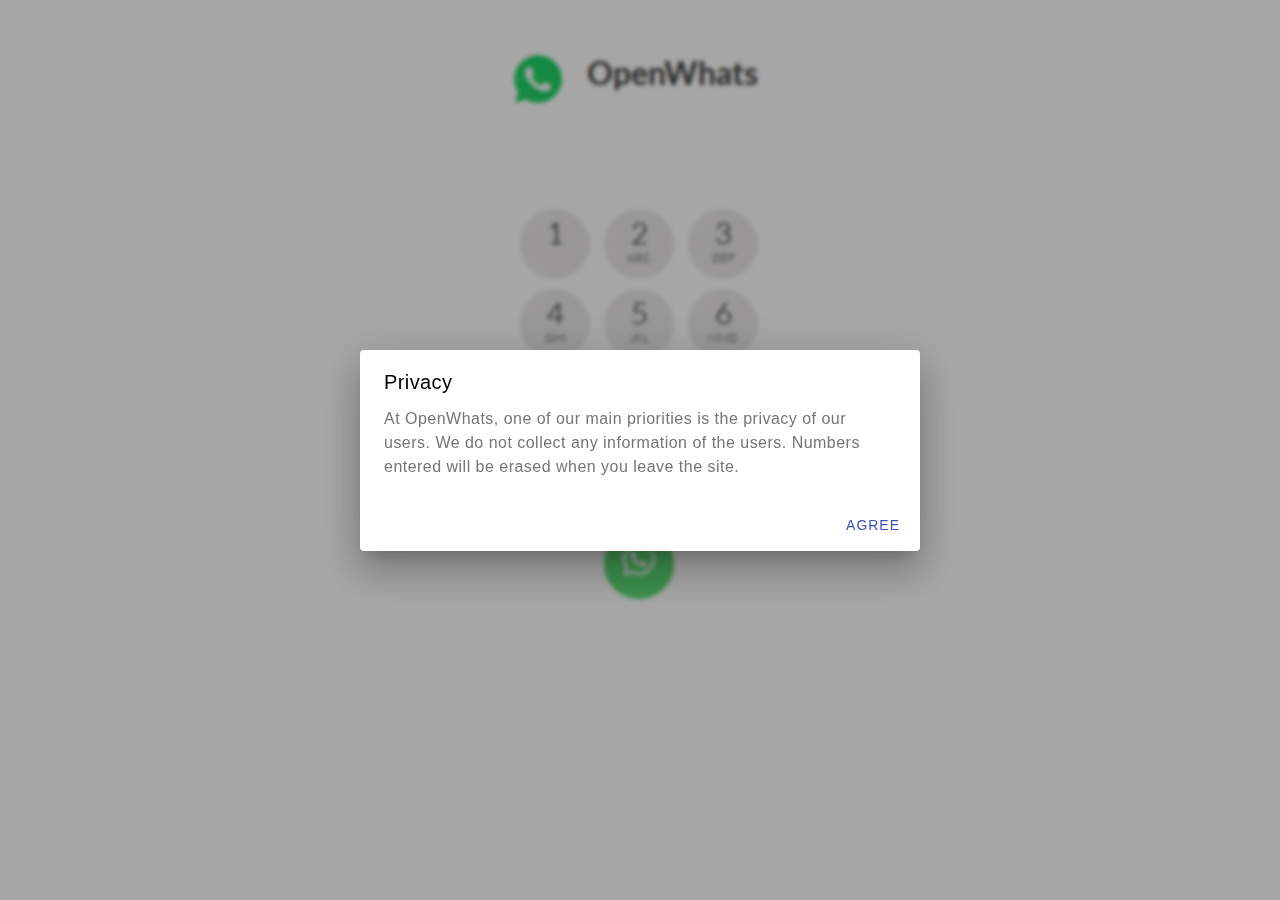
<file: index.html>
<!DOCTYPE html>
<html lang="en" >
<meta name="viewport" content= "width=device-width, user-scalable=no">
<head>
  <meta charset="UTF-8">
  <title>OpenWhats</title>
  <meta name="google-site-verification" content="ralASVqPyb-aTD-XRxEPe8p3ShU8w3TUyL_q7AxKzAc" />
  <link rel="apple-touch-icon" sizes="180x180" href="./assets/favicon/apple-touch-icon.png">
  <link rel="icon" type="image/png" sizes="32x32" href="./assets/favicon/favicon-32x32.png">
  <link rel="icon" type="image/png" sizes="16x16" href="./assets/favicon/favicon-16x16.png">
  <link rel="manifest" href="./assets/favicon/site.webmanifest">
  <meta property="og:title" content="OpenWhats - Start Chat Without Saving Number" />
  <meta name="description" content="OpenWhats is a tool to open WhatsApp chat with out saving the contact. With Dailpad like Interface makes it much easier to start the chat." />
  <meta property="og:description" content="OpenWhats is a tool to open WhatsApp chat with out saving the contact. With Dailpad like Interface makes it much easier to start the chat.">
  <link rel="canonical" href="https://openwhats.github.io/" />
  <meta property="og:url" content="https://openwhats.github.io/" />
  <meta property="og:site_name" content="OpenWhats" />
  <meta property="og:type" content="article" />
  <meta property="article:published_time" content="2020-06-08T00:00:00+00:00" />
  <meta name="keywords" content="how to send whatsapp message without saving number in iphone, how to send whatsapp message without adding contact in pc, how to send whatsapp message without adding contact in android, how to send whatsapp message to someone not in contacts, how to send whatsapp message to unsaved number"/>
  <link href="duDialog.css" rel="stylesheet">
  <script type="application/ld+json">
  {"@context": "http://schema.org",
  "@type": "BlogPosting",
  "headline": "OpenWhats",
  "datePublished": "2016-11-01T00:00:00+00:00",
  "description": "OpenWhats is a tool to open WhatsApp chat with out saving the contact",
  "publisher": {"@type": "Organization",
  "logo": {"@type": "ImageObject",
  "url": "https://openwhats.github.io/wa.png"}},
  "url": "https://openwhats.github.io/"}</script>
  <link rel="stylesheet" href="./style.css">

</head>
<body id=>
<link href='https://fonts.googleapis.com/css?family=Lato:100,300' rel='stylesheet' type='text/css'>
<script src="./assets/js/jquery.js"></script>    
<div id="wrapper"> 
<div>
  <img src="./assets/images/header.png" height="50px" width="50px" style="margin-top: 22px;margin-bottom: 22px;">
  <h1 class="header" >OpenWhats</h1>
<select class="box" style ="display: none;" name="drop_down" id="cont" onchange="change(this)">
    <option value="None" selected="Selected">Select type</option>
</select>
<input class="inpc" id="num1" type="text" onkeypress="return blockSpecialChar(event)"/>
<input class="inp" onKeyDown="if(event.keyCode == 13){chat()}" onkeypress="return blockSpecialChar(event)" id="num" type="text" />
    <div class="key" rel="1">1</div>
    <div class="key" rel="2">2<span>abc</span></div>
    <div class="key" rel="3">3<span>def</span></div>
    <div class="clear"></div>
    <div class="key" rel="4">4<span>ghi</span></div>
    <div class="key" rel="5">5<span>jkl</span></div>
    <div class="key" rel="6">6<span>mno</span></div>
    <div class="clear"></div>
    <div class="key" rel="7">7<span>pqrs</span></div>
    <div class="key" rel="8">8<span>tuv</span></div>
    <div class="key" rel="9">9<span>wxyz</span></div>
    <div class="clear"></div>
    <div class="key special" style="font-size: 60px;" rel=''>*</div>
    <div class="key" rel="0">0<span>+</span></div>
    <div class="key special" rel=''>#</div>
    <div class="clear"></div>
    <div class="key nb" rel=''></div>
    <div class="chat" onclick="chat()"><img src="./assets/images/wa.png" width="40px" height="40px"/></div>
    <div class="del" id="del" hidden="hidden"></div>
    <div class="clear"></div>
</div>
</div>
  <!-- Global site tag (gtag.js) - Google Analytics -->
<script async src="https://www.googletagmanager.com/gtag/js?id=UA-169333212-1"></script>
<script>
  window.dataLayer = window.dataLayer || [];
  function gtag(){dataLayer.push(arguments);}
  gtag('js', new Date());

  gtag('config', 'UA-169333212-1');
</script>
<div id="tcpopup"></div>
<script  src="./assets/js/script.js"></script>
</body>
</html>
</file>
<file: duDialog.css>
.du-dialog {
	font-family: Roboto, sans-serif;
	position: fixed;
	top: 0;
	left: 0;
	width: 100%;
	height: 100%;
	display: -webkit-box;
	display: -ms-flexbox;
	display: flex;
	justify-content: center;
	align-items: center;
	visibility: hidden;
	opacity: 0;
	-moz-user-select: none;
	-ms-user-select: none;
	user-select: none;
	background-color: transparent;
    -moz-transition: background-color .2s linear, opacity .2s ease;
    transition: background-color .2s linear, opacity .2s ease;
    will-change: background-color, visibility, opacity;
    overflow: hidden;
	z-index: 999999;
}

	.du-dialog.dlg--open {
		background-color: rgba(0,0,0,0.35);
		visibility: visible;
		opacity: 1;
	}

	.du-dialog.dlg--closing {
		opacity: 0;
		background-color: transparent;
	}

	.du-dialog.dlg--pulse {
		-webkit-animation: dlgPulse 200ms;
		animation: dlgPulse 200ms;
	}

	.du-dialog .dlg-wrapper {
	    min-width: 280px;
	    max-width: 90%;
	    max-height: 90%;
	    display: -webkit-box;
		display: -ms-flexbox;
	    display: flex;
	    flex-direction: column;
	    justify-content: space-around;
	    background-color: #ffffff;
	    outline: none;
	    -moz-border-radius: 4px;
	    border-radius: 4px;
		-moz-transform: scale(.8);
		transform: scale(.8);
	    -moz-transition: -moz-transform .18s cubic-bezier(.4,0,.2,1);
	    transition: transform .18s cubic-bezier(.4,0,.2,1);
		-moz-box-shadow: 0 11px 15px -7px rgba(0,0,0,.2), 0 24px 38px 3px rgba(0,0,0,.14), 0 9px 46px 8px rgba(0,0,0,.12);
		box-shadow: 0 11px 15px -7px rgba(0,0,0,.2), 0 24px 38px 3px rgba(0,0,0,.14), 0 9px 46px 8px rgba(0,0,0,.12);
		overflow: hidden;
	}
		.du-dialog.dlg--open .dlg-wrapper {
		    -moz-transform: scale(1);
		    transform: scale(1);
		}

	.du-dialog .dlg-header {
		padding: 16px 24px 8px;
		font-size: 20px;
	    font-weight: 500;
	    letter-spacing: 0.02em;
	    line-height: 32px;
	}

		.du-dialog .dlg-header .dlg-search {
			display: block;
			font-family: inherit;
			font-size: 16px;
			font-weight: normal;
			line-height: 36px;
			height: 36px;
			margin-top: 8px;
			width: 100%;
			border: none;
			outline: none;
		}

	.du-dialog .dlg-content {
		padding: 0 24px 20px 24px;
		color: #757575;
		font-size: 16px;
		line-height: 24px;
		letter-spacing: 0.03em;
		border-top: 1px solid transparent;
		overflow-x: hidden;
		overflow-y: auto;
	}
		.du-dialog.dlg--no-title .dlg-content { margin-top: 20px; }
		.du-dialog .dlg-content.content--scrolled { border-top: 1px solid #e0e0e0; }

		.du-dialog .dlg-select-item {
			position: relative;
			margin: 0 -24px;
			padding: 0 24px;
			cursor: pointer;
			-moz-transition: background-color .2s linear;
			transition: background-color .2s linear;
		}
			.du-dialog .dlg-select-item:hover { background-color: #f5f5f5; }
			.du-dialog .dlg-select-item:active { background-color: #e0e0e0; }
			.du-dialog .dlg-select-item.item--nomatch { display: none; }

		.du-dialog .dlg-select-item .dlg-select-radio,
		.du-dialog .dlg-select-item .dlg-select-checkbox {
			position: absolute;
	        top: 12px;
	        height: 18px;
	        width: 18px;
	        opacity: 0;
		}

		.du-dialog .dlg-select-item .dlg-select-lbl {
			position: relative;
			display: inline-block;
			padding-left: 40px;
			margin: 0;
			cursor: pointer;
		}

			.du-dialog .dlg-select-item .dlg-select-lbl .select-item {
				display: block;
				line-height: 48px;
			}

			.du-dialog .dlg-select-item  .dlg-select-checkbox + .dlg-select-lbl:before {
				content: '';
				display: block;
				position: absolute;
				width: 16px;
				height: 16px;
				top: 50%;
				left: 6px;
				cursor: pointer;
				border: 2px solid #757575;
				-moz-transform: translateY(-50%);
				transform: translateY(-50%);
				-moz-border-radius: 2px;
				border-radius: 2px;
				-moz-box-sizing: content-box;
				box-sizing: content-box;
				-moz-transition: all .2s cubic-bezier(0.0, 0.0, 0.2, 1);
				transition: all .2s cubic-bezier(0.0, 0.0, 0.2, 1);
	            will-change: border-color;
			}

				.du-dialog .dlg-select-item  .dlg-select-checkbox:checked + .dlg-select-lbl:before {
					background-color: #1e88e5; 
					border-color: #1e88e5;
				}

			.du-dialog .dlg-select-item  .dlg-select-checkbox + .dlg-select-lbl:after {
				content: '';
				display: block;
				position: absolute;
				top: 50%;
				left: 9px;
				width: 12px;
				height: 6px;
				margin-top: -6px;
				cursor: pointer;
				border-left: 2px solid #FFF;
				border-bottom: 2px solid #FFF;
				-moz-box-sizing: content-box;
				box-sizing: content-box;
				-moz-transition: all .2s cubic-bezier(0.0, 0.0, 0.2, 1);
				transition: all .2s cubic-bezier(0.0, 0.0, 0.2, 1);
				-moz-transform: rotate(-45deg) scale(0);
				transform: rotate(-45deg) scale(0);
	            will-change: transform;
			}

				.du-dialog .dlg-select-item  .dlg-select-checkbox:checked + .dlg-select-lbl:after {
					-moz-transform: rotate(-45deg) scale(1);
					transform: rotate(-45deg) scale(1);
				}

			.du-dialog .dlg-select-item  .dlg-select-radio + .dlg-select-lbl:before {
				content: "";
				display: block;
				position: absolute;
				height: 16px;
	            width: 16px;
				top: 50%;
				left: 6px;
				cursor: pointer;
				border: 2px solid #757575;
				-moz-transform: translateY(-50%);
				transform: translateY(-50%);
				-moz-border-radius: 50%;
				border-radius: 50%;
				-moz-box-sizing: content-box;
				box-sizing: content-box;
				-moz-transition: all .2s cubic-bezier(0.0, 0.0, 0.2, 1);
				transition: all .2s cubic-bezier(0.0, 0.0, 0.2, 1);
	            will-change: border-color;
			}

				.du-dialog .dlg-select-item  .dlg-select-radio:checked + .dlg-select-lbl:before { border-color: #1e88e5; }

			.du-dialog .dlg-select-item  .dlg-select-radio + .dlg-select-lbl:after {
				content: '';
				position: absolute;
				top: 50%;
				left: 11px;
				width: 10px;
				height: 10px;
				margin-top: -5px;
				cursor: pointer;
				background-color: #1e88e5;
				-moz-border-radius: 50%;
				border-radius: 50%;
				-moz-box-sizing: content-box;
				box-sizing: content-box;
				-moz-transform: scale(0);
				transform: scale(0);
				-moz-transform-origin: center;
				transform-origin: center;
				-moz-transition: -moz-transform .28s cubic-bezier(.4,0,.2,1);
				transition: transform .28s cubic-bezier(.4,0,.2,1);
	            will-change: transform, background-color;
			}

				.du-dialog .dlg-select-item .dlg-select-radio:checked + .dlg-select-lbl:after {
					-moz-transform: scale(1);
					transform: scale(1);
				}

	.du-dialog .dlg-actions {
		padding: 8px;
		text-align: right;
	}

	.du-dialog .dlg-action {
		font-family: inherit;
		font-size: 14px;
		border: none;
		cursor: pointer;
		padding: 0 12px;
		min-width: 72px;
		line-height: 36px;
		letter-spacing: 0.07em;
		font-weight: 500;
		color: #3f51b5;
		text-transform: uppercase;
		background-color: transparent;
		border-radius: 4px;
		outline: none;
		-moz-transition: background-color .28s linear;
	    transition: background-color .28s linear;
	    will-change: background-color;
	}
		.du-dialog .dlg-action:focus, .du-dialog .dlg-action:hover { background-color: #f5f5f5; }
		.du-dialog .dlg-action:active { background-color: #e0e0e0; }
		.du-dialog .dlg-action + .dlg-action { margin-left: 8px; }

@media (min-width: 600px) {
	.du-dialog .dlg-wrapper { max-width: 560px; }	
}

@-webkit-keyframes dlgPulse {
  from {
    -webkit-transform: scale3d(1, 1, 1);
    transform: scale3d(1, 1, 1);
  }
  50% {
    -webkit-transform: scale3d(1.05, 1.05, 1.05);
    transform: scale3d(1.05, 1.05, 1.05);
  }
  to {
    -webkit-transform: scale3d(1, 1, 1);
    transform: scale3d(1, 1, 1);
  }
}

@keyframes dlgPulse {
  from {
    -webkit-transform: scale3d(1, 1, 1);
    transform: scale3d(1, 1, 1);
  }
  50% {
    -webkit-transform: scale3d(1.05, 1.05, 1.05);
    transform: scale3d(1.05, 1.05, 1.05);
  }
  to {
    -webkit-transform: scale3d(1, 1, 1);
    transform: scale3d(1, 1, 1);
  }
}

@media (prefers-color-scheme: dark){

.du-dialog .dlg-wrapper {
	background-color: rgb(56, 55, 55);
}
.du-dialog .dlg-header {
color: rgb(45, 160, 64);
}
.du-dialog .dlg-content {
	padding: 0 24px 20px 24px;
	color: rgb(134, 134, 134);
}
}
</file>
<file: style.css>
body {
  font-family: 'Lato', sans-serif;
  font-weight: 300;
  user-select: none; /* supported by Chrome and Opera */
  -webkit-user-select: none; /* Safari */
  -khtml-user-select: none; /* Konqueror HTML */
  -moz-user-select: none; /* Firefox */
  -ms-user-select: none; /* Internet Explorer/Edge */
}

#wrapper {
  width:254px;
  height:410px;
  margin:0 auto 0 auto;
  top:116px;
  padding:24px 0 0 0;
  background:#fff;
}

.inp{
  color:#444;
  width:180px;
  height:70px;
  text-align:left;
  font-size:30px;
  float:right;
  box-sizing:border-box;
  padding:5px 0 0 0;
  margin:0 7px 10px 7px;
  border:none;

}

.inpc{
  color:#444;
  width:40px;
  height:70px;
  text-align: right;
  font-size:30px;
  float:left;
  box-sizing:border-box;
  padding:5px 0 0 0;
  margin:0 7px 10px 7px;
  border:none;

}

.key {
  border-radius: 50px 50px 50px 50px;
  color:black;
  width:70px;
  height:70px;
  text-align:center;
  font-size:30px;
  float:left;
  box-sizing:border-box;
  padding:5px 0 0 0;
  margin:0 7px 10px 7px;
  background-color: rgb(235, 233, 233);
  cursor:pointer;
  transition: background-color 0.3s;
}

.key:hover{
  background-color: rgb(185, 182, 182);
  transition: background-color 0.3s;
}


.key span {
  display:block;
  color:#444;
  text-align:center;
  font-size:12px;
  text-transform:uppercase;
}
.del {
  border-radius: 50px 50px 50px 50px;
  width:70px;
  height:70px;
  text-align:center;
  font-size:30px;
  float:left;
  box-sizing:border-box;
  padding:5px 0 0 0;
  margin:0 7px 10px 7px;
  border:1px solid #444;
  cursor:pointer;
  line-height:60px;
  border:none;
  background: url("blight.png");
  background-repeat: no-repeat;
  background-size: 80px 80px;
}
.key.nb {
  border:none;
  background-color: white;
}
.chat {
  border-radius: 50px 50px 50px 50px;
  color:#444;
  width:70px;
  height:70px;
  text-align:center;
  font-size:30px;
  float:left;
  box-sizing:border-box;
  padding:5px 0 0 0;
  margin:0 7px 10px 7px;
  border:1px solid #444;
  cursor:pointer;
  background:#5CDB74;
  border:none;
  color:#FFF;
  line-height:60px;
  font-size:40px;
}

.chat:hover{
  background:#49b15c;
  transition: background 0.3s;
}

.clear {
  clear:both;
}

.header{
  color:#444;
  width: 180px;
  float: right;
}

.error{
  color: #444;
}

@media (prefers-color-scheme: dark){
body{
  background-color: black;
}

#wrapper {
  background: black;
}
.inp{
  color:white;
  background-color: black;
}
.inpc{
  color:white;
  background-color: black;
}
.header{
  color:white;
}

.key {
  color:white;
  border:none;
  background-color: rgb(36, 36, 36);
}
.key span {
  color:white;
}
.del {
  color:white;
  border:none;
  background: url("bdark.png");
  background-repeat: no-repeat;
  background-size: 80px 80px;
}
.key.nb{
  background-color: black;
}
.chat {
  color:white;
  border: none;
}
}
</file>
